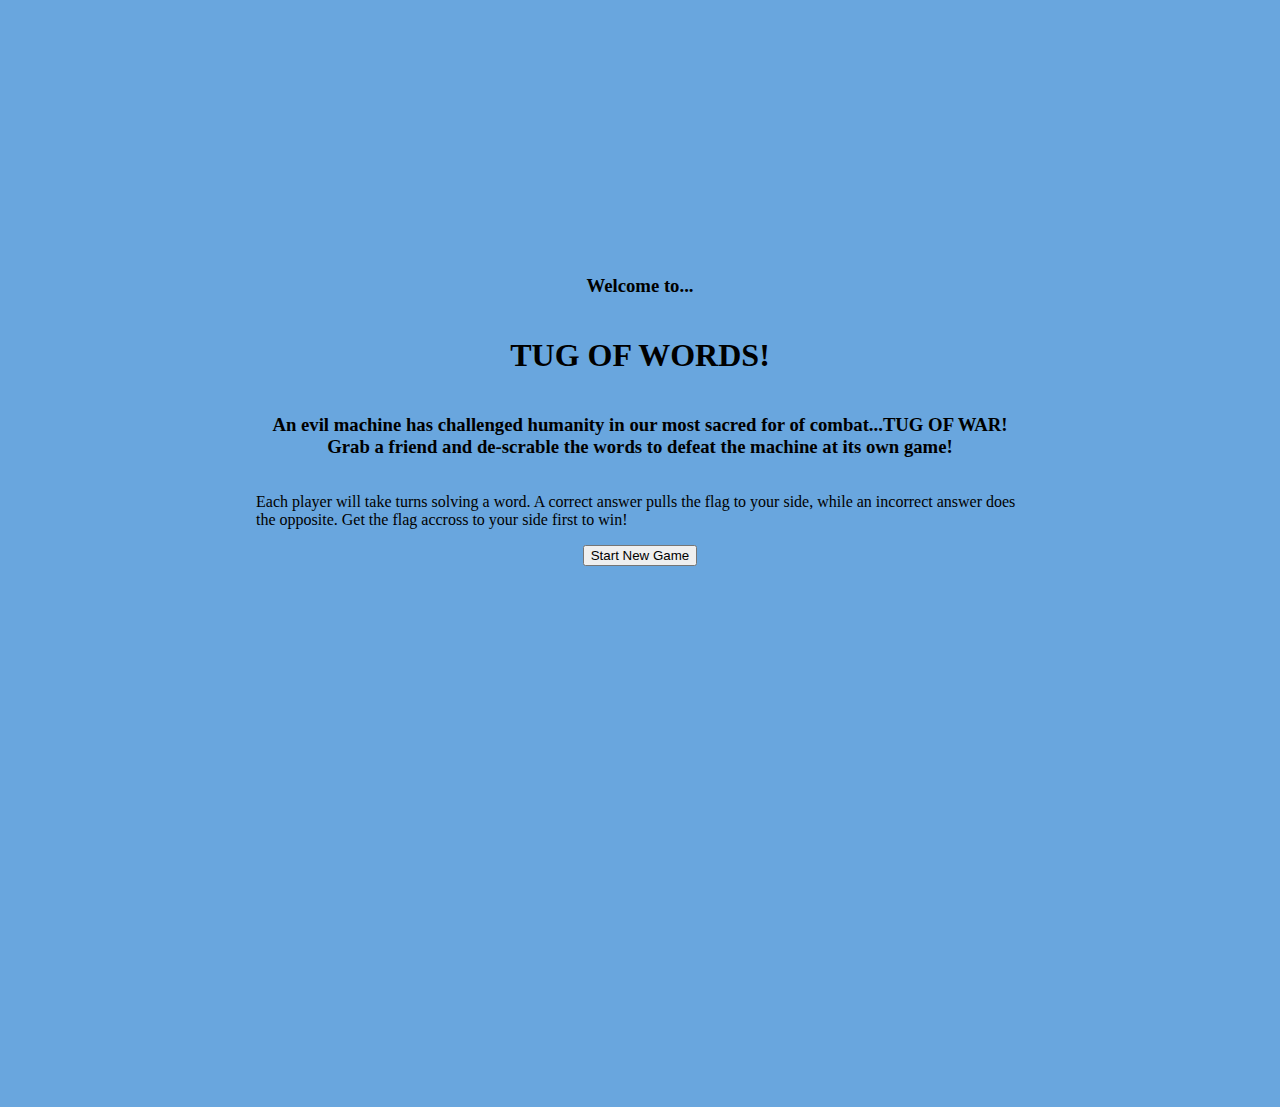
<file: index.html>
<!DOCTYPE html>
<html lang="en">
<head>
    <link rel="stylesheet" href="./css/main.css">
    <meta charset="UTF-8">
    <meta http-equiv="X-UA-Compatible" content="IE=edge">
    <meta name="viewport" content="width=device-width, initial-scale=1.0">
    <title>Tug of Words - Main Page</title>
    <script>
        function newGame() {
            window.location.href="./gamePage.html"
        }
    </script>
</head>
<body>

    <h3>Welcome to...</h3>
    <h1>
        TUG OF WORDS!
    </h1>

    <h3>
       An evil machine has challenged humanity in our most sacred for of combat...TUG OF WAR!<br> Grab a friend and de-scrable the words to defeat the machine at its own game!
    </h3>
    <p>
        Each player will take turns solving a word. A correct answer pulls the flag to your side, while an incorrect answer does the opposite. Get the flag accross to your side first to win!
    </p>

    <button onclick="newGame()" id="start" class="start">Start New Game</button>
</footer>   
    <!-- ADD IMG FOR BOTTOM OF SCREEN -->
<footer>
    <iframe src="https://giphy.com/embed/CHpCVNxcbzUrZ6sYpL" width="480" height="265" frameBorder="0" class="giphy-embed" allowFullScreen></iframe><p><a href="https://giphy.com/gifs/Biteable-argument-conflict-tug-of-war-CHpCVNxcbzUrZ6sYpL"></a></p>
   <!-- <script src="./js/main.js"></script>  -->
</body>
</html>
</file>
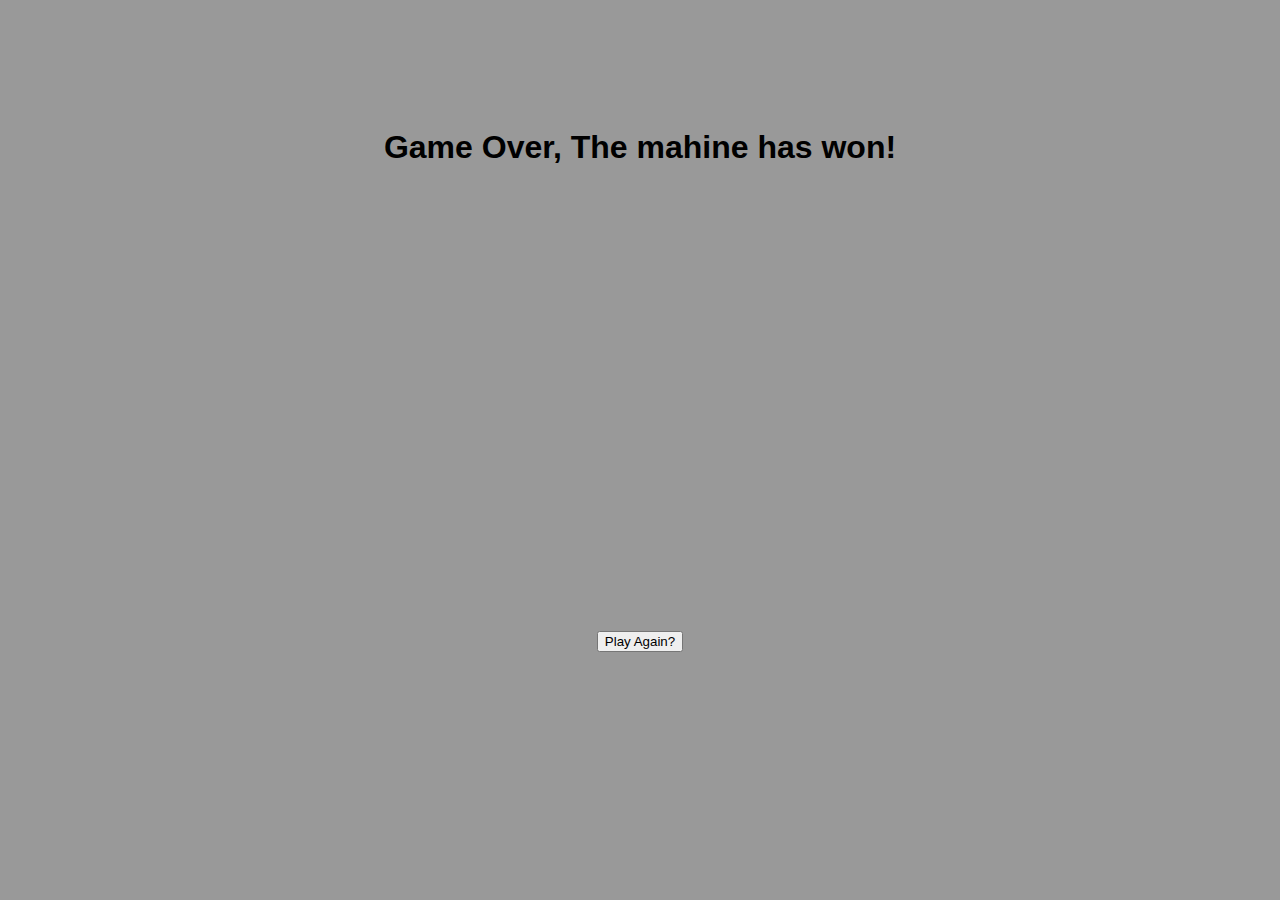
<file: endPage2.html>
<!DOCTYPE html>
<html lang="en">
<head>
    <link rel="stylesheet" href="./css/end2.css">
    <meta charset="UTF-8">
    <meta http-equiv="X-UA-Compatible" content="IE=edge">
    <meta name="viewport" content="width=device-width, initial-scale=1.0">
    <title>Tug of Words - Game Over</title>
    <script>
        function newGame() {
            window.location.href="./index.html"
        }
    </script>
</head>
<body>
    <h1>Game Over, The mahine has won!</h1>
    <iframe src="https://gifer.com/embed/cKw" width=480 height=411.429 frameBorder="0" allowFullScreen></iframe><p><a href="https://gifer.com"></a></p>
  


    <button onclick="newGame()" id="start" class="start">Play Again?</button>
</body>
</html>
</file>
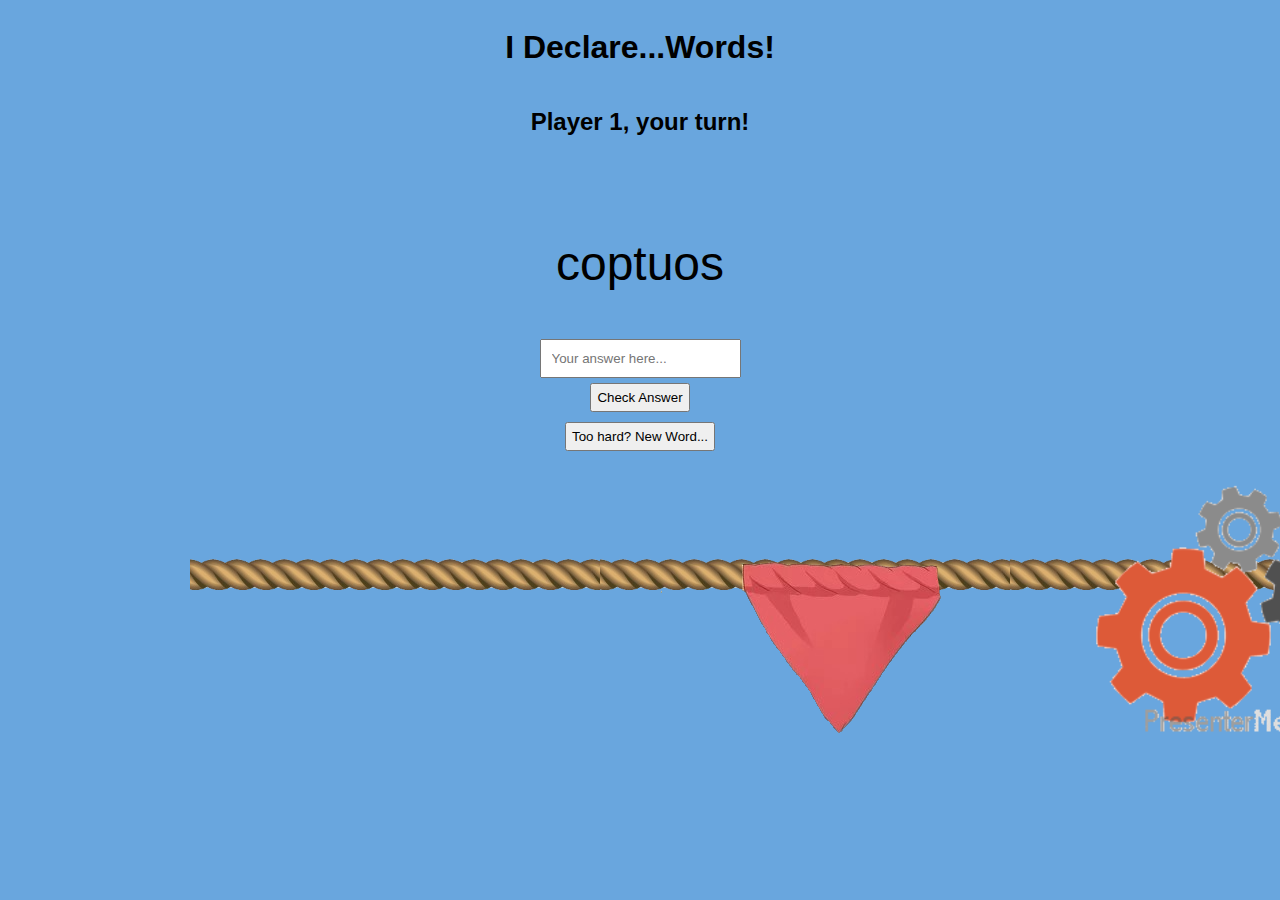
<file: gamePage.html>
<!DOCTYPE html>
<html lang="en">
<head>
    <link rel="stylesheet" href="./css/game.css">
    <meta charset="UTF-8">
    <meta http-equiv="X-UA-Compatible" content="IE=edge">
    <meta name="viewport" content="width=device-width, initial-scale=1.0">
    <title>Tug of Words</title>
</head>
<body>
    <h1>I Declare...Words!</h1>
    <h2 id="player">Player 1, your turn!</h2>
    <h2 id="player2" class="hidden">Player 2, your turn!</h2>
    <div class="game-container">
    
        <p class="player-turn"></p>
        <p class="scrambled-word"></p>
    
        
        <input class="answer" type="text" placeholder="Your answer here...">
        <button class="submit">Check Answer</button>


        <button class="new-word">Too hard? New Word...</button>
    
    </div>

    <div class="tugOfWar">
        <div class="rope">
            <img src="./images/rope.png"> 
            <img src="./images/rope.png">  
            <img src="./images/rope.png">    
            <img src="./images/rope.png"> 
        </div> 

        <img class="gears" src="./images/output-onlinegiftools.gif">

        <img class="flag" id="flag" src="./images/flag1.png">

    </div>
   <div>
        
   </div>
    <script src="./js/game.js"></script>
</body>
</html>
</file>
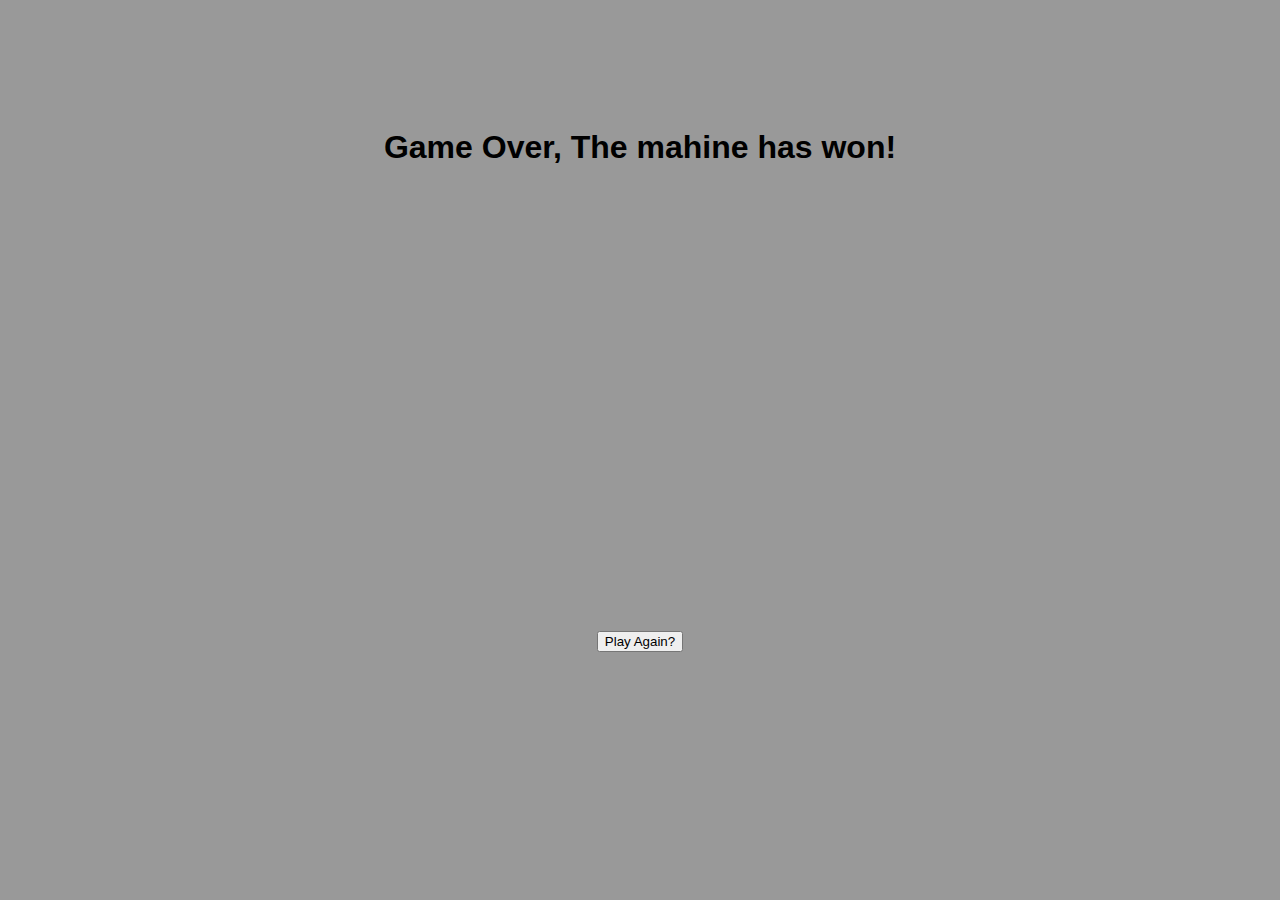
<file: html/endPage2.html>
<!DOCTYPE html>
<html lang="en">
<head>
    <link rel="stylesheet" href="../css/end2.css">
    <meta charset="UTF-8">
    <meta http-equiv="X-UA-Compatible" content="IE=edge">
    <meta name="viewport" content="width=device-width, initial-scale=1.0">
    <title>Tug of Words - Game Over</title>
    <script>
        function newGame() {
            window.location.href="../index.html"
        }
    </script>
</head>
<body>
    <h1>Game Over, The mahine has won!</h1>
    <iframe src="https://gifer.com/embed/cKw" width=480 height=411.429 frameBorder="0" allowFullScreen></iframe><p><a href="https://gifer.com"></a></p>
  


    <button onclick="newGame()" id="start" class="start">Play Again?</button>
</body>
</html>
</file>
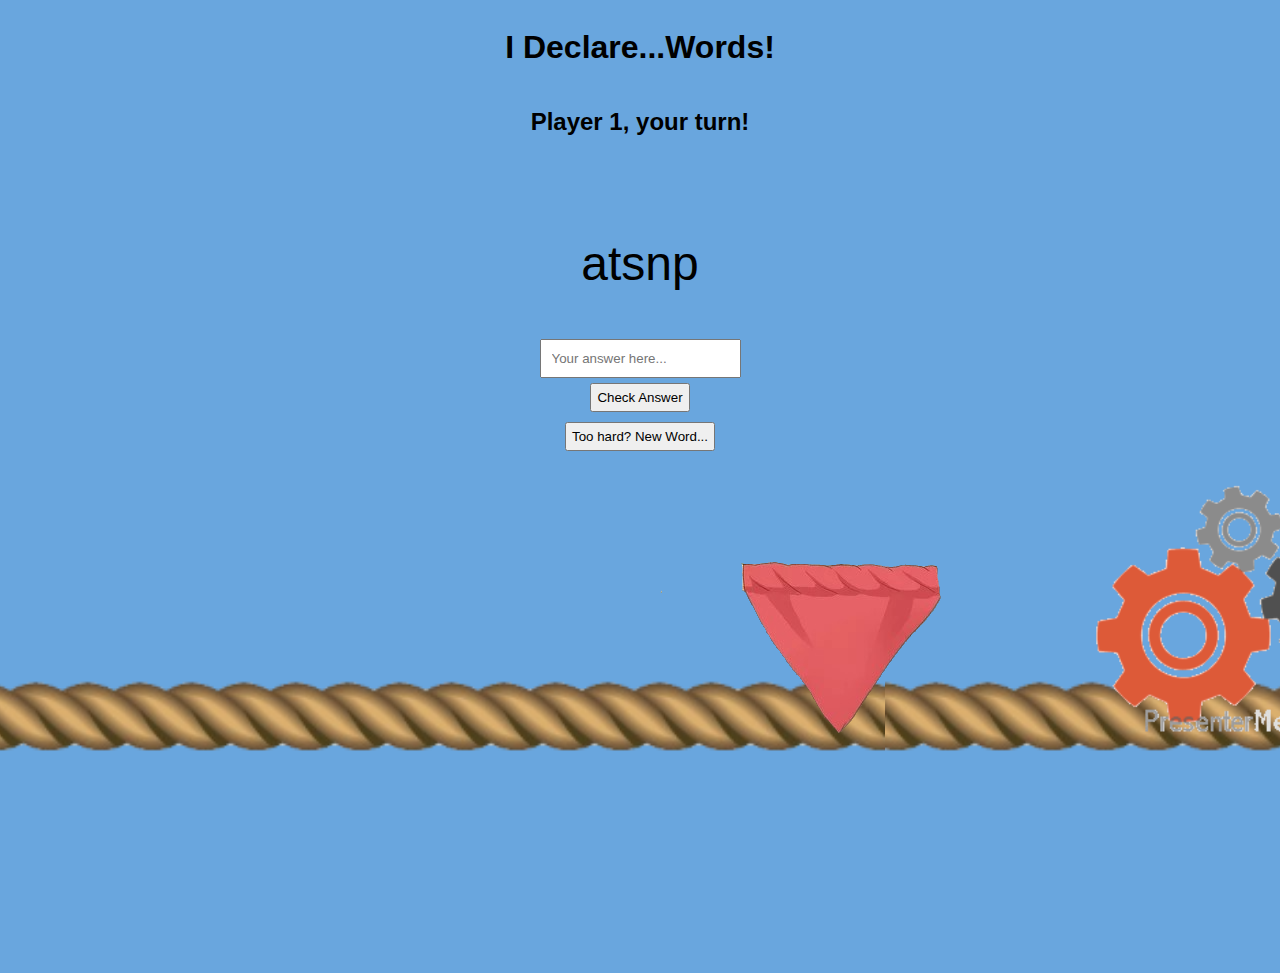
<file: html/gamePage.html>
<!DOCTYPE html>
<html lang="en">
<head>
    <link rel="stylesheet" href="../css/game.css">
    <meta charset="UTF-8">
    <meta http-equiv="X-UA-Compatible" content="IE=edge">
    <meta name="viewport" content="width=device-width, initial-scale=1.0">
    <title>Tug of Words</title>
</head>
<body>
    <h1>I Declare...Words!</h1>
    <h2 id="player">Player 1, your turn!</h2>
    <h2 id="player2" class="hidden">Player 2, your turn!</h2>
    <div class="game-container">
    
        <p class="player-turn"></p>
        <p class="scrambled-word"></p>
    
        
        <input class="answer" type="text" placeholder="Your answer here...">
        <button class="submit">Check Answer</button>


        <button class="new-word">Too hard? New Word...</button>
    
    </div>

    <div class="tugOfWar">
        
        <img class="rope" src="../images/rope.png">  <img class="rope" src="../images/rope.png">   <img class="rope" src="../images/rope.png">    <img src="../images/rope.png">  <img class="gears" src="../images/output-onlinegiftools.gif">

        <img class="flag" id="flag" src="../images/flag1.png">

    </div>
   <div>
        
   </div>
    <script src="../js/game.js"></script>
</body>
</html>
</file>
<file: css/main.css>
body{
    background-color: rgb(105, 166, 222);
    display: flex;
    flex-direction: column;
    align-items: center;
    justify-content: center;
    margin: 20%;
}

h3{
    text-align: center;
}

@viewport {
    width: device-width ;
    zoom: 1.0 ;
  }
</file>
<file: css/end2.css>
body{
    background-color: rgb(153, 153, 153);
    display: flex;
    flex-direction: column;
    align-items: center;
    justify-content: center;
    padding: 100px;
    font-family: 'Gill Sans', 'Gill Sans MT', Calibri, 'Trebuchet MS', sans-serif;
}

@viewport {
    width: device-width ;
    zoom: 1.0 ;
  }
</file>
<file: css/game.css>
body{
    background-color: rgb(105, 166, 222);
    display: flex;
    flex-direction: column;
    align-items: center;
    justify-content: center;
    font-family: 'Gill Sans', 'Gill Sans MT', Calibri, 'Trebuchet MS', sans-serif;
}
.game-container{
    display: flex;
    flex-direction: column;
    align-items: center;
}
.tugOfWar{
    display: flex;
}
.rope{
    display: flex;
    flex-direction: row;
    width: 100vh;
    height: auto;
    right: 100%;
}
.flag{
    position: absolute;
    left: 600px;
    justify-content: center;
    align-items: center;
}
.scrambled-word{
    font-size: 48px;
}
.hidden{
    display: none;
}
.answer{
    padding: 10px;
}
button{
    margin: 5px;
    padding: 5px;
}
.gears{
    position: absolute;
    left: 85%;
    height: 300px;
}

@viewport {
    width: device-width ;
    zoom: 1.0 ;
  }

  @media only screen and (max-width: 800px){

  }
</file>
